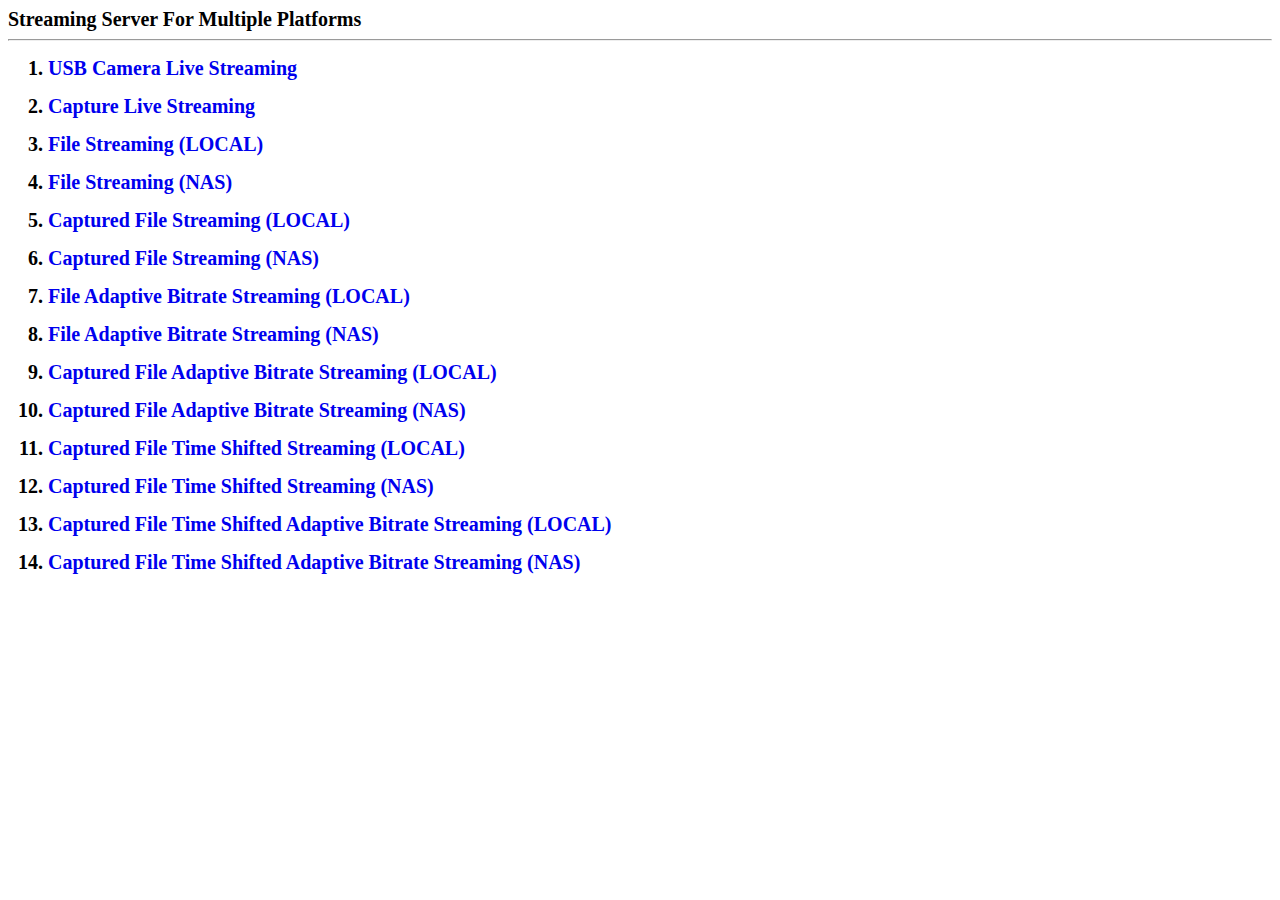
<file: src/main/webapp/index.html>
<!-- 
The MIT License (MIT)

Copyright (c) 2014 hirooka <https://hirooka.pro/>

Permission is hereby granted, free of charge, to any person obtaining a copy
of this software and associated documentation files (the "Software"), to deal
in the Software without restriction, including without limitation the rights
to use, copy, modify, merge, publish, distribute, sublicense, and/or sell
copies of the Software, and to permit persons to whom the Software is
furnished to do so, subject to the following conditions:

The above copyright notice and this permission notice shall be included in
all copies or substantial portions of the Software.

THE SOFTWARE IS PROVIDED "AS IS", WITHOUT WARRANTY OF ANY KIND, EXPRESS OR
IMPLIED, INCLUDING BUT NOT LIMITED TO THE WARRANTIES OF MERCHANTABILITY,
FITNESS FOR A PARTICULAR PURPOSE AND NONINFRINGEMENT. IN NO EVENT SHALL THE
AUTHORS OR COPYRIGHT HOLDERS BE LIABLE FOR ANY CLAIM, DAMAGES OR OTHER
LIABILITY, WHETHER IN AN ACTION OF CONTRACT, TORT OR OTHERWISE, ARISING FROM,
OUT OF OR IN CONNECTION WITH THE SOFTWARE OR THE USE OR OTHER DEALINGS IN
THE SOFTWARE.
 -->
 
<!-- HTML5 の video タグでも再生できることを確認するためのテスト用の簡易的な UI -->
<!-- iOS ではネイティブな再生アプリを製作する． -->
 
<!DOCTYPE html>
<html>

<head>
<meta charset="UTF-8">
 
<link rel="stylesheet" type="text/css" href="style.css">

<meta name="viewport" content="width=device-width, maximum-scale=1.0, minimum-scale=1.0, user-scalable=no">
<link rel="apple-touch-icon" sizes="120x120" href="touch-icon-iphone-retina.png">
<link rel="apple-touch-icon" sizes="152x152" href="touch-icon-ipad-retina.png">
<meta name="apple-mobile-web-app-capable" content="yes">

<title>ssfmp</title>
</head>

<body>

<div id="ssfmp_title">Streaming Server For Multiple Platforms</div>

<hr>

<ol>
	<li id="ssfmp_list"><a href = "cam.html">USB Camera Live Streaming</a></li>
	
	<li id="ssfmp_list"><a href = "cap.html">Capture Live Streaming</a></li>
	
	<li id="ssfmp_list"><a href = "fe?flag=0">File Streaming (LOCAL)</a></li>
	<li id="ssfmp_list"><a href = "fe?flag=4">File Streaming (NAS)</a></li>
	
	<li id="ssfmp_list"><a href = "fe?flag=2">Captured File Streaming (LOCAL)</a></li>
	<li id="ssfmp_list"><a href = "fe?flag=6">Captured File Streaming (NAS)</a></li>
	
	<li id="ssfmp_list"><a href = "fe?flag=1">File Adaptive Bitrate Streaming (LOCAL)</a></li>
	<li id="ssfmp_list"><a href = "fe?flag=5">File Adaptive Bitrate Streaming (NAS)</a></li>
	
	<li id="ssfmp_list"><a href = "fe?flag=3">Captured File Adaptive Bitrate Streaming (LOCAL)</a></li>
	<li id="ssfmp_list"><a href = "fe?flag=7">Captured File Adaptive Bitrate Streaming (NAS)</a></li>
	
	<li id="ssfmp_list"><a href = "fe?flag=2">Captured File Time Shifted Streaming (LOCAL)</a></li>
	<li id="ssfmp_list"><a href = "fe?flag=6">Captured File Time Shifted Streaming (NAS)</a></li>
	
	<li id="ssfmp_list"><a href = "fe?flag=3">Captured File Time Shifted Adaptive Bitrate Streaming (LOCAL)</a></li>
	<li id="ssfmp_list"><a href = "fe?flag=7">Captured File Time Shifted Adaptive Bitrate Streaming (NAS)</a></li>
</ol>

</body>

</html>
</file>
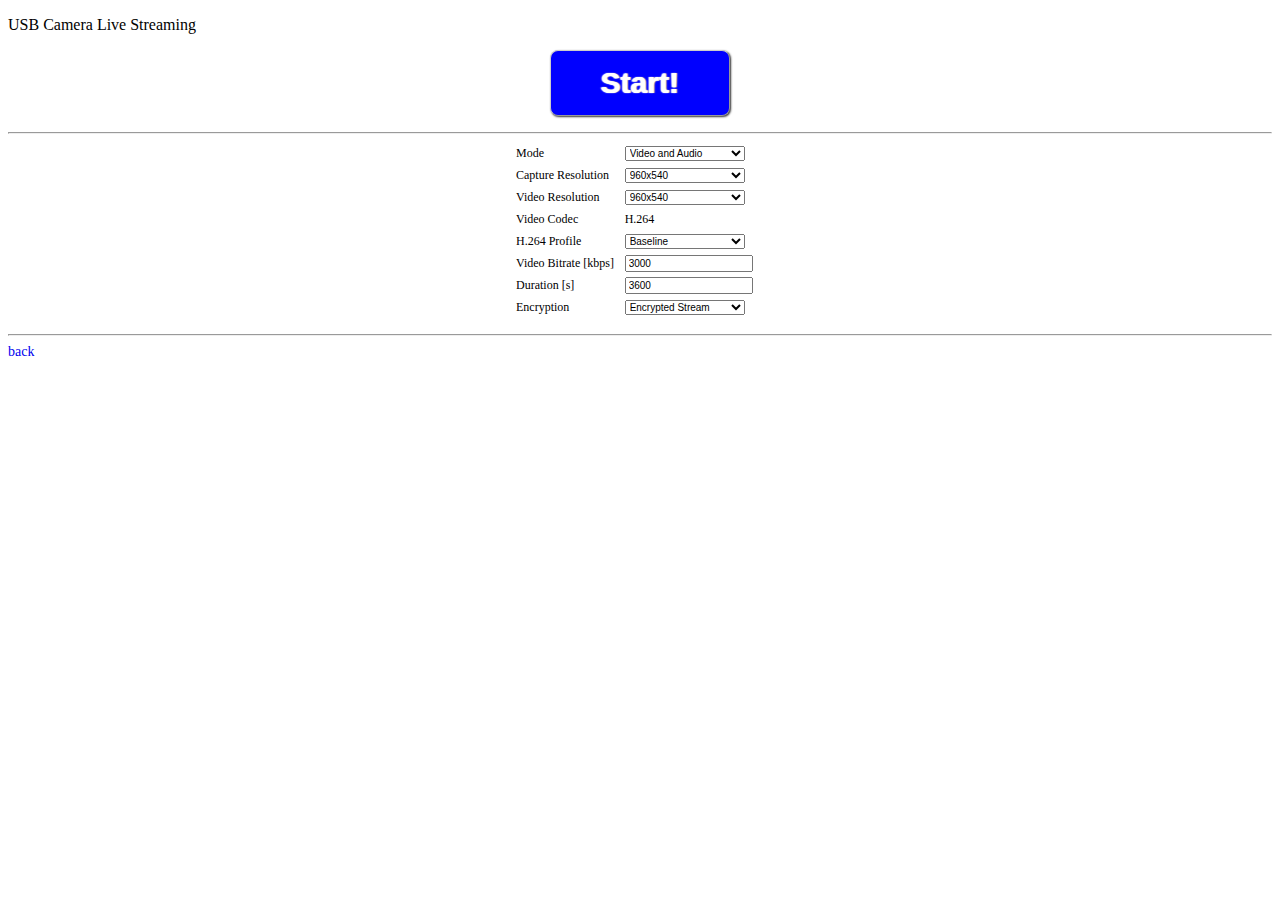
<file: src/main/webapp/cam.html>
<!-- 
The MIT License (MIT)

Copyright (c) 2014 hirooka <https://hirooka.pro/>

Permission is hereby granted, free of charge, to any person obtaining a copy
of this software and associated documentation files (the "Software"), to deal
in the Software without restriction, including without limitation the rights
to use, copy, modify, merge, publish, distribute, sublicense, and/or sell
copies of the Software, and to permit persons to whom the Software is
furnished to do so, subject to the following conditions:

The above copyright notice and this permission notice shall be included in
all copies or substantial portions of the Software.

THE SOFTWARE IS PROVIDED "AS IS", WITHOUT WARRANTY OF ANY KIND, EXPRESS OR
IMPLIED, INCLUDING BUT NOT LIMITED TO THE WARRANTIES OF MERCHANTABILITY,
FITNESS FOR A PARTICULAR PURPOSE AND NONINFRINGEMENT. IN NO EVENT SHALL THE
AUTHORS OR COPYRIGHT HOLDERS BE LIABLE FOR ANY CLAIM, DAMAGES OR OTHER
LIABILITY, WHETHER IN AN ACTION OF CONTRACT, TORT OR OTHERWISE, ARISING FROM,
OUT OF OR IN CONNECTION WITH THE SOFTWARE OR THE USE OR OTHER DEALINGS IN
THE SOFTWARE.
 -->
 
<!-- HTML5 の video タグでも再生できることを確認するためのテスト用の簡易的な UI -->
<!-- iOS ではネイティブな再生アプリを製作する． -->

<!DOCTYPE html>
<html>

<head>
	<meta charset="UTF-8">
	<meta name="viewport" content="width=device-width, maximum-scale=1.0, minimum-scale=1.0, user-scalable=no">
	<meta name="apple-mobile-web-app-capable" content="yes">
	
	<link rel="stylesheet" type="text/css" href="style.css">
	 
	<title>USB Camera Live Streaming</title>
</head>

<body>

<p id="title">USB Camera Live Streaming</p>

<form action="./ss">

<!--<input type = "hidden" name = "modeLive" value = "realLive">-->

	<div id="button">
		<button id=startButton type="submit">Start!</button>
	</div>

	<p/><hr>

	<table id="setting">
	
		<tr>
			<td>Mode</td>
			<td>
				<select name = "modeLive">
					<option value="camV">Video only</option>
					<option value="camAV" selected>Video and Audio</option>
				</select>
			</td>
		</tr>
	
		<tr>
			<td>Capture Resolution</td>
			<td>
				<select name = "capResolution">
					<option value="1920x1080">1920x1080</option>
					<option value="1280x720">1280x720</option>
					<option value="960x540" selected>960x540</option>
					<option value="640x360">640x360</option>
				</select>
			</td>
		</tr>

		<tr>
			<td>Video Resolution</td>
			<td>
				<select name = "videoResolution">
					<option value="1920x1080">1920x1080</option>
					<option value="1280x720">1280x720</option>
					<option value="960x540" selected>960x540</option>
					<option value="640x360">640x360</option>
				</select>
			</td>
		</tr>

		<tr>
			<td>Video Codec</td>
			<td>H.264</td>
		</tr>

		<tr>
			<td>H.264 Profile</td>
			<td>
				<select name = "videoProfile">
					<option value="base" selected>Baseline</option>
					<option value="main">Main</option>
					<option value="high">High</option>
				</select>
			</td>
		</tr>

		<tr>
			<td>Video Bitrate [kbps]</td>
			<td><input type = "number" name = "videoBitrate" value = "3000"></td>
		</tr>

		<tr>
			<td>Duration [s]</td>
			<td><input type = "number" name = "durationLive" value = "3600"></td>
		</tr>

		<tr>	
			<td>Encryption</td>
			<td> 
				<select name = "encOrNot">
					<option value="1">Encrypted Stream</option>
					<option value="2">Not Encrypted Stream</option>
				</select>
			</td>
		</tr>
			
	</table>

</form>

<p/><hr>

<div id="back"><a href="index.html">back</a></div>

</body>

</html>
</file>
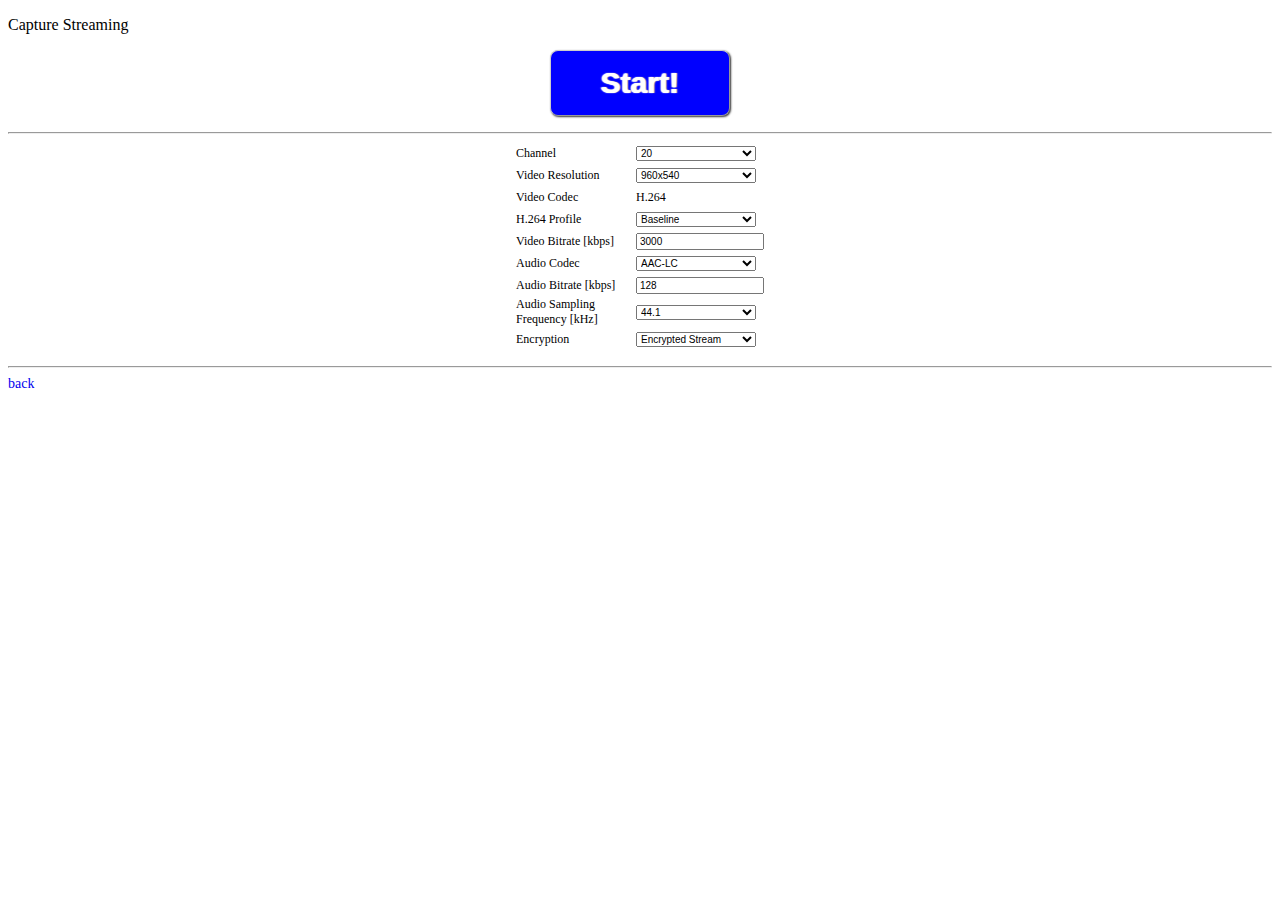
<file: src/main/webapp/cap.html>
<!-- 
The MIT License (MIT)

Copyright (c) 2014 hirooka <https://hirooka.pro/>

Permission is hereby granted, free of charge, to any person obtaining a copy
of this software and associated documentation files (the "Software"), to deal
in the Software without restriction, including without limitation the rights
to use, copy, modify, merge, publish, distribute, sublicense, and/or sell
copies of the Software, and to permit persons to whom the Software is
furnished to do so, subject to the following conditions:

The above copyright notice and this permission notice shall be included in
all copies or substantial portions of the Software.

THE SOFTWARE IS PROVIDED "AS IS", WITHOUT WARRANTY OF ANY KIND, EXPRESS OR
IMPLIED, INCLUDING BUT NOT LIMITED TO THE WARRANTIES OF MERCHANTABILITY,
FITNESS FOR A PARTICULAR PURPOSE AND NONINFRINGEMENT. IN NO EVENT SHALL THE
AUTHORS OR COPYRIGHT HOLDERS BE LIABLE FOR ANY CLAIM, DAMAGES OR OTHER
LIABILITY, WHETHER IN AN ACTION OF CONTRACT, TORT OR OTHERWISE, ARISING FROM,
OUT OF OR IN CONNECTION WITH THE SOFTWARE OR THE USE OR OTHER DEALINGS IN
THE SOFTWARE.
 -->
 
<!-- HTML5 の video タグでも再生できることを確認するためのテスト用の簡易的な UI -->
<!-- iOS ではネイティブな再生アプリを製作する． -->

<!DOCTYPE html>
<html>

<head>
	<meta charset="UTF-8">
	<meta name="viewport" content="width=device-width, maximum-scale=1.0, minimum-scale=1.0, user-scalable=no">
	
	<link rel="stylesheet" type="text/css" href="style.css">
	 
	<title>USB Camera Live Streaming</title>
</head>

<body>

<p id="title">Capture Streaming</p>

<form action="./ss">

	<input type = "hidden" name = "modeLive" value = "cap">

	<div id="button">
		<button id=startButton type="submit">Start!</button>
	</div>

	<p/><hr>

	<table id="setting">
	
		<tr>
		
			<td>Channel</td>
			<td>
				<select name = "id">
					<option value="20" selected>20</option>
					<option value="21">21</option>
					<option value="22">22</option>
					<option value="23">23</option>
					<option value="24">24</option>
					<option value="25">25</option>
					<option value="26">26</option>
					<option value="27">27</option>
					<option value="28">28</option>
					<option value="101">101</option>
					<option value="102">102</option>
					<option value="103">103</option>
					<option value="141">141</option>
					<option value="151">151</option>
					<option value="161">161</option>
					<option value="171">171</option>
					<option value="181">181</option>
				</select>
			</td>
		</tr>
	
		<tr>
			<td>Video Resolution</td>
			<td>
				<select name = "videoResolution">
					<option value="1920x1080">1920x1080</option>
					<option value="1280x720">1280x720</option>
					<option value="960x540" selected>960x540</option>
					<option value="640x360">640x360</option>
				</select>
			</td>
		</tr>

		<tr>
			<td>Video Codec</td>
			<td>H.264</td>
		</tr>

		<tr>
			<td>H.264 Profile</td>
			<td>
				<select name = "videoProfile">
					<option value="base" selected>Baseline</option>
					<option value="main">Main</option>
					<option value="high">High</option>
				</select>
			</td>
		</tr>

		<tr>
			<td>Video Bitrate [kbps]</td>
			<td><input type = "number" name = "videoBitrate" value = "3000"></td>
		</tr>

		<tr>
			<td>Audio Codec</td>
			<td>
				<select name = "audioCodec">
					<option value="libfaac">AAC-LC</option>
					<option value="libmp3lame">MP3</option>
				</select>
			</td>
		</tr>

		<tr>
			<td>Audio Bitrate [kbps]</td>
			<td><input type = "number" name = "audioBitrate" value = "128"></td>
		</tr>

		<tr>
			<td>Audio Sampling Frequency [kHz]</td>
			<td>
				<select name = "audioSamplingFreq">
					<option value="44100">44.1</option>
					<option value="48000">48.0</option>
				</select>
			</td>
		</tr>


		<tr>	
			<td>Encryption</td>
			<td> 
				<select name = "encOrNot">
					<option value="1">Encrypted Stream</option>
					<option value="2">Not Encrypted Stream</option>
				</select>
			</td>
		</tr>
			
	</table>

</form>

<p/><hr>

<div id="back"><a href="index.html">back</a></div>

</body>

</html>
</file>
<file: src/main/webapp/style.css>
/*

The MIT License (MIT)

Copyright (c) 2014 hirooka <https://hirooka.pro/>

Permission is hereby granted, free of charge, to any person obtaining a copy
of this software and associated documentation files (the "Software"), to deal
in the Software without restriction, including without limitation the rights
to use, copy, modify, merge, publish, distribute, sublicense, and/or sell
copies of the Software, and to permit persons to whom the Software is
furnished to do so, subject to the following conditions:

The above copyright notice and this permission notice shall be included in
all copies or substantial portions of the Software.

THE SOFTWARE IS PROVIDED "AS IS", WITHOUT WARRANTY OF ANY KIND, EXPRESS OR
IMPLIED, INCLUDING BUT NOT LIMITED TO THE WARRANTIES OF MERCHANTABILITY,
FITNESS FOR A PARTICULAR PURPOSE AND NONINFRINGEMENT. IN NO EVENT SHALL THE
AUTHORS OR COPYRIGHT HOLDERS BE LIABLE FOR ANY CLAIM, DAMAGES OR OTHER
LIABILITY, WHETHER IN AN ACTION OF CONTRACT, TORT OR OTHERWISE, ARISING FROM,
OUT OF OR IN CONNECTION WITH THE SOFTWARE OR THE USE OR OTHER DEALINGS IN
THE SOFTWARE.

 */
 
/* HTML5 の video タグでも再生できることを確認するためのテスト用の簡易的な UI */
/* iOS ではネイティブな再生アプリを製作する． */

/* for index.html */

#ssfmp_title{
	font-size: 20px;
	font-weight: bold;
}

/*
#ssfmp_menu{
	font-size: 20px;
	font-weight: bold;
}
*/

#ssfmp_list{
	font-size: 20px;
	font-weight: bold;
	margin-bottom: 15px;
}

/* cam.html, cap.html, file.jsp, captured.jsp */

#title{
	font-size: 16px;
}

#button{
	text-align: center;
}

#startButton{
	margin-left:20px;
	margin-right:20px;
	background-color: blue;
	border: 1px solid;
	border-color: #ccc #999 #999 #ccc;
	-webkit-border-radius: 8px;
	-webkit-box-shadow: 1px 1px 2px #333;
	padding: 15px 50px;
	font-size: 30px;
	font-weight: bold;
	color: white;
	text-shadow: -1px 0 1px #fff, 1px 0 1px #aaa;
}

table#setting td{
	font-size: 12px;
}

table{
	margin: 0 auto;
	border: solid 0px #000000; 
	border-collapse: collapse;
	width: 250px;
}

td{
	font-size: 10px;
	border: solid 0px #ff0000;
	text-align: left;
	vertical-align:middle;
	height : 20px;
}

input{
	width: 120px;
	font-size: 10px;
}

select{
	width: 120px;
	font-size: 10px;
}

#back{
	font-size: 14px;
}

/* WaitForPl */

#pl{
	font-size: 12px;
}

#pl_url{
	font-size: 18px;
}

#counter{
	font-size: 20px;
	font-weight: bold;
}

#stopButton{
	width: 150px;
	background-color: blue;
	border: 1px solid;
	border-color: #ccc #999 #999 #ccc;
	-webkit-border-radius: 8px;
	-webkit-box-shadow: 1px 1px 2px #333;
	padding: 10px 10px;
	font-size: 20px;
	font-weight: bold;
	color: white;
	text-shadow: -1px 0 1px #fff, 1px 0 1px #aaa;
}

/* All */

a{
	text-decoration: none;
}
</file>
